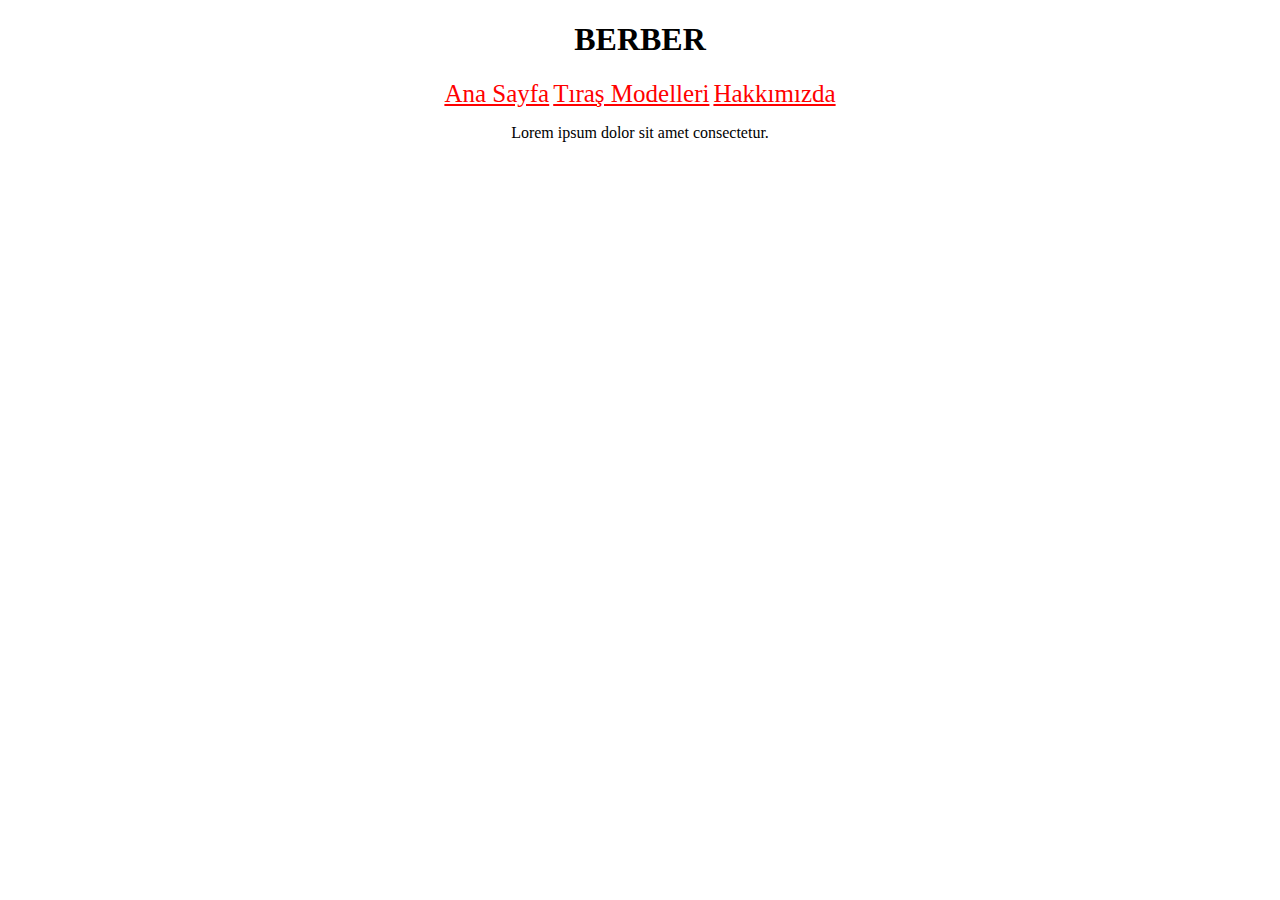
<file: index.html>
<!DOCTYPE html>
<html lang="tr">
<head>
    <meta charset="UTF-8">
    <meta name="viewport" content="width=device-width, initial-scale=1.0">
    <title>BERBER</title>
    <link rel="stylesheet" href="index.css">
</head>
<body>
    <h1>BERBER</h1>
    <a href="index.html">Ana Sayfa</a>
    <a href="tiras.html">Tıraş Modelleri</a>
    <a href="hakimda.html">Hakkımızda</a>
    <p>Lorem ipsum dolor sit amet consectetur.</p>
</body>
</html>
</file>
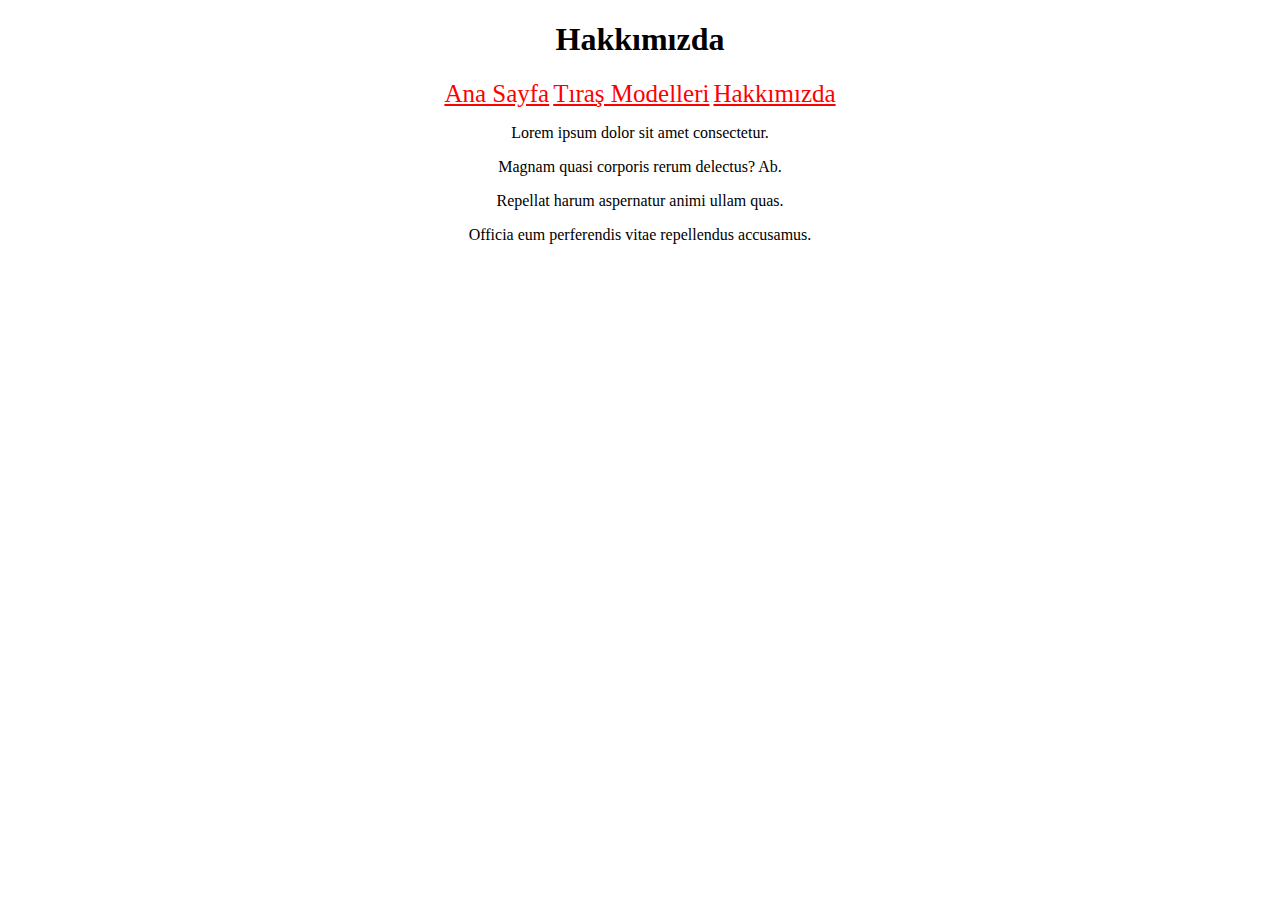
<file: hakimda.html>
<!DOCTYPE html>
<html lang="en">
<head>
    <meta charset="UTF-8">
    <meta name="viewport" content="width=device-width, initial-scale=1.0">
    <title>Document</title>
    <link rel="stylesheet" href="index.css">
</head>
<body>  
    <h1>Hakkımızda</h1>
    
    <a href="index.html">Ana Sayfa</a>
    <a href="tiras.html">Tıraş Modelleri</a>
    <a href="hakimda.html">Hakkımızda</a>
    <p>Lorem ipsum dolor sit amet consectetur.</p>
    <p>Magnam quasi corporis rerum delectus? Ab.</p>
    <p>Repellat harum aspernatur animi ullam quas.</p>
    <p>Officia eum perferendis vitae repellendus accusamus.</p>
</body>
</html>
</file>
<file: index.css>
/* acıklama yapılacak*/
body{
    text-align: center;
}
img{
height: 500px;
width: 325px;

}
a{
    border-radius: 5px;
    border-color: black;
    
    border-bottom: 2px;
    color: red;
    font-size: 25px;
}
</file>
